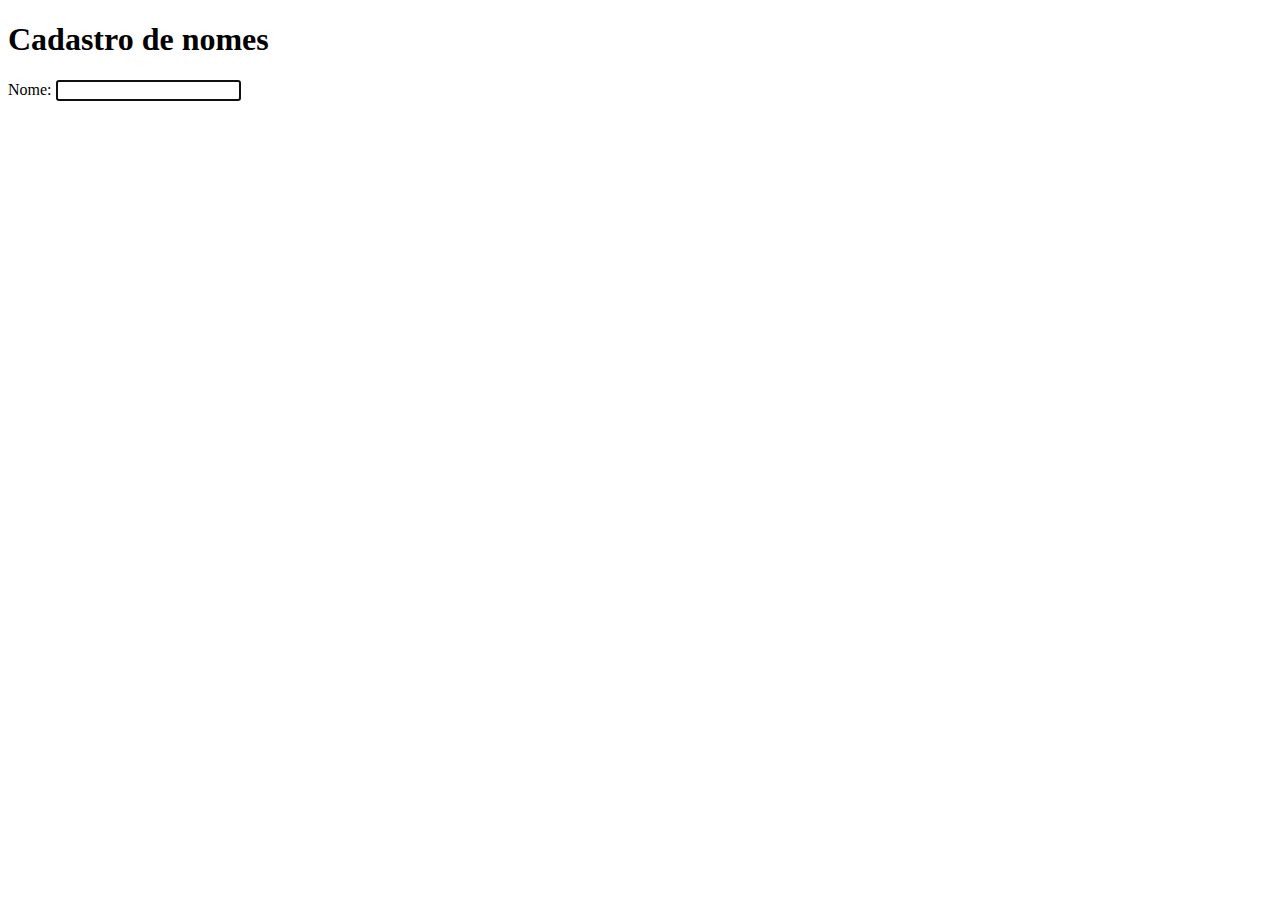
<file: index.html>
<!DOCTYPE html>
<html lang="pt-BR">
<head>
    <meta charset="UTF-8">
    <meta name="viewport" content="width=device-width, initial-scale=1.0">

    <link rel="stylesheet" href="./css/style.css" />

    <title>Document</title>
</head>
<body>
    <form>

        <h1>Cadastro de nomes</h1>
        <label>Nome:</label>
        <input type="text" id="inputName" value="" />

        <div class="listNames">
            <h3>Nomes Cadastrados até o momento</h3>

        </div>
    </form>
    <script src="./js/script.js"></script>
</body>
</html>
</file>
<file: css/style.css>
ul,li{
    list-style-type: none;
}

.clickable{
    cursor: pointer;
}

.deleteButton{
    color: white;
    font-weight: bold;
    background-color: darkred;
    margin-right: 10px;
    border-radius: 50%;
}
</file>
